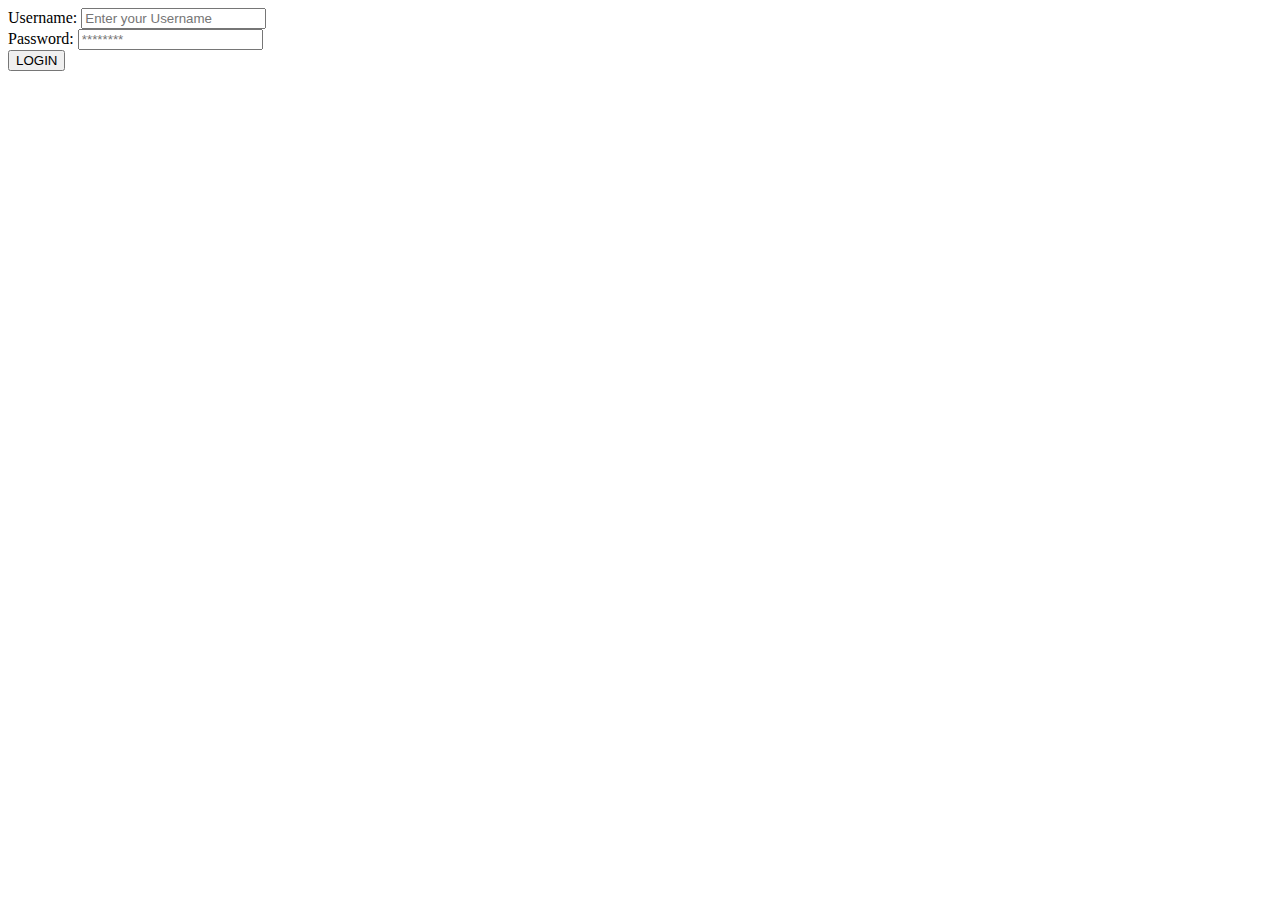
<file: WebContent/login.html>
<!DOCTYPE html>
<html>
	<head>
		<script type="text/javascript">
			var loginStatus = '$(loginStatus)';
			if(loginStatus!=null && !loginStatus){
					alert("Username and password mismatch!!!");
				}
		</script>
	</head>
	<body>
		<form action="checkLogin.htm" method="post">
			Username: <input type="text" name="username" placeholder="Enter your Username"/><br/>
			Password: <input type="password" name="password" placeholder="********"/><br/>
			<input type="submit" value="LOGIN" />
		</form>
	</body>
</html>
</file>
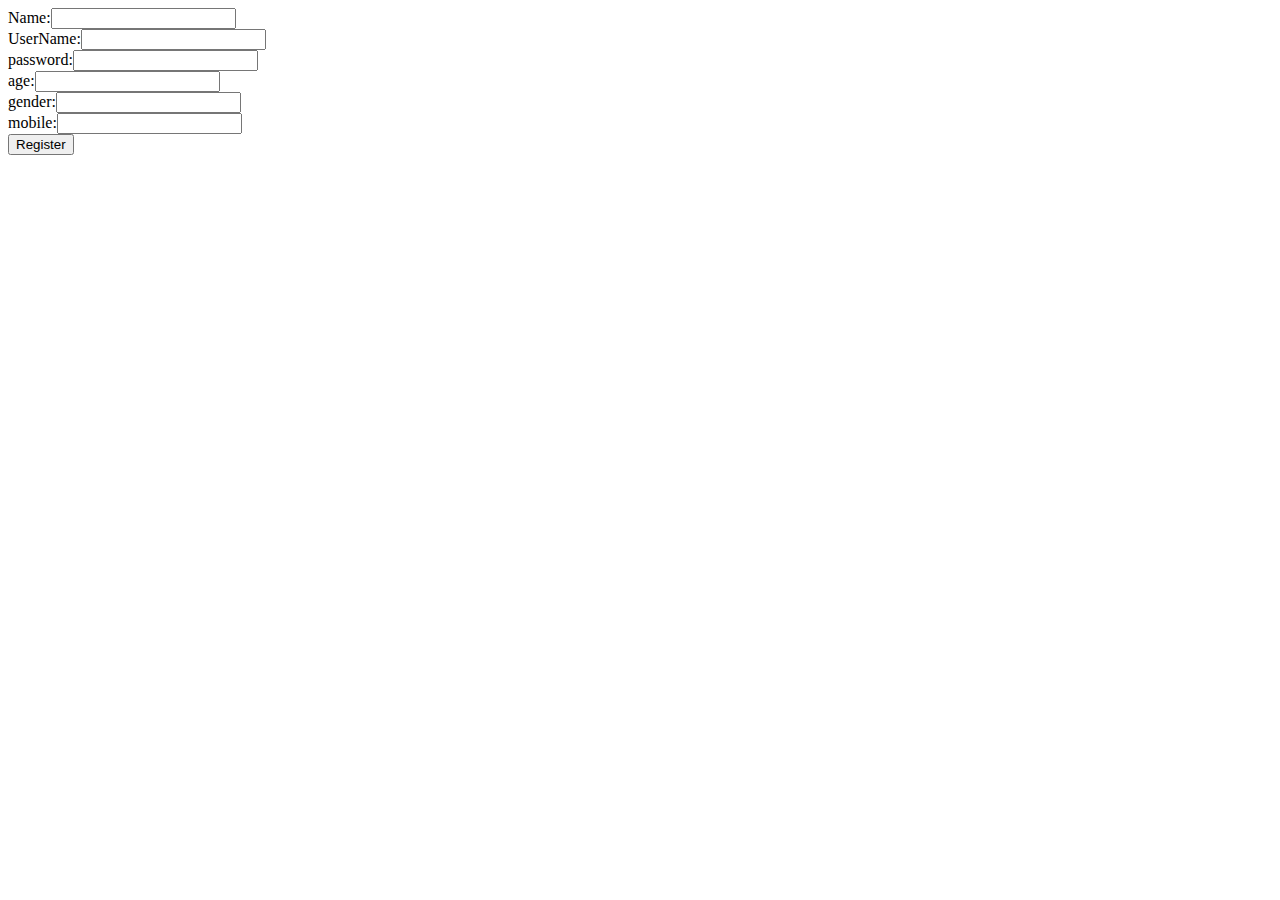
<file: WebContent/register.html>
<!DOCTYPE html PUBLIC "-//W3C//DTD HTML 4.01 Transitional//EN" "http://www.w3.org/TR/html4/loose.dtd">
<html>
<head>
<meta http-equiv="Content-Type" content="text/html; charset=ISO-8859-1">
<title>Insert title here</title>
</head>
	<body>

		<form action="save.htm" method="post">
			Name:<input type="text" name="name" /><br/>
			UserName:<input type="text" name="username"/><br/>
			password:<input type="password" name="password"/><br/>
			age:<input type="text" name="age"/><br/>
			gender:<input type="text" name="gender"/><br/>
			mobile:<input type="text" name="mobile"/><br/>
			<input type="submit" value="Register"/><br/>
		</form>	
	</body>
</html>
</file>
